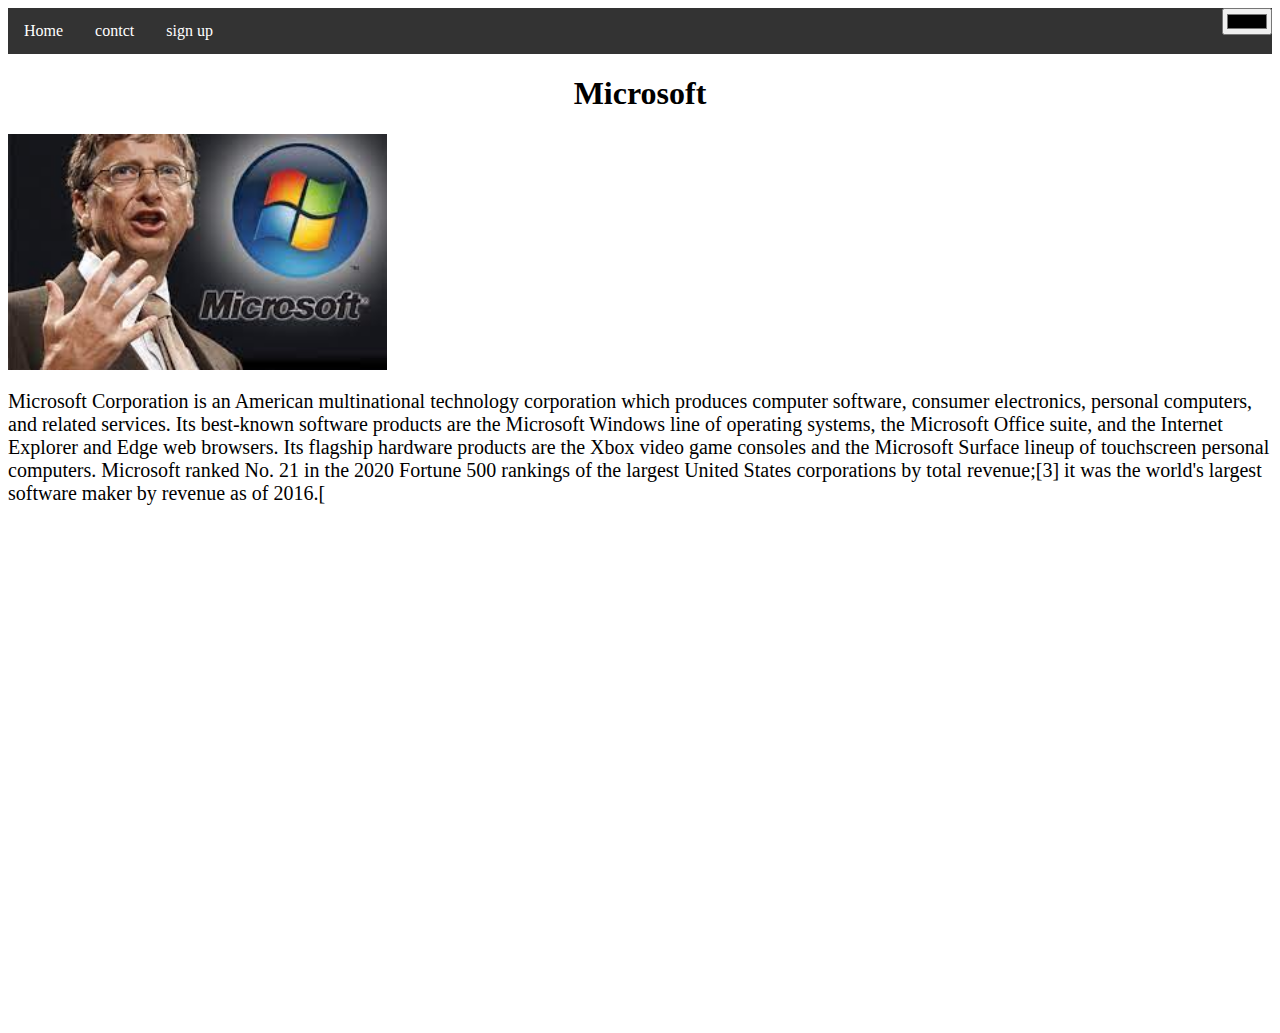
<file: index.html>
<html>

    <head>
        <title>microsoft</title>
        <link rel="stylesheet" href="style.css">
    </head>
<center>
    <body>
        
<ul>
    <li><a href="index.html">Home</a></li>
    <li><a href="contct.html">contct</a></li>
    <li><a href="sign up.html">sign up</a></li>
    <li id ="ter"> <input id="colorpicker" onchange="coloorchange()" type="color"></li>
  </ul>

        <h1>Microsoft</h1>
    </center>



    <script>
        function coloorchange(){
    var newcolor =document.getElementById("colorpicker").value;
    document.body.style.background = newcolor;
        }
    </script>
        <img src="[data-uri]" width="30%">

        <p id="mytext">
            Microsoft Corporation is an American multinational technology corporation which produces computer software, consumer electronics, personal computers, and related services. Its best-known software products are the Microsoft Windows line of operating systems, the Microsoft Office suite, and the Internet Explorer and Edge web browsers. Its flagship hardware products are the Xbox video game consoles and the Microsoft Surface lineup of touchscreen personal computers. Microsoft ranked No. 21 in the 2020 Fortune 500 rankings of the largest United States corporations by total revenue;[3] it was the world's largest software maker by revenue as of 2016.[
        </p>

        <iframe width="600" height="500" src="https://www.youtube.com/embed/uwutHtN-ks0?autoplay=1&mute=1" title="YouTube video player" frameborder="0" allow="accelerometer; autoplay; clipboard-write; encrypted-media; gyroscope; picture-in-picture" allowfullscreen></iframe>
        

    </body>

</html>
</file>
<file: style.css>
body {
  background-image: url("");
}
#mytext {
  font-size: 20px;
}

ul {
  list-style-type: none;
  margin: 0;
  padding: 0;
  overflow: hidden;
  background-color: #333;
}

li {
  float: left;
}

li a {
  display: block;
  color: white;
  text-align: center;
  padding: 14px 16px;
  text-decoration: none;
}

li a:hover {
  background-color: #111;
}

#mystyle {
  background-color: rgb(133, 56, 56);
}
#ter {
  float: right;
}
#id1 {
  border-radius: 50%;
}
</file>
